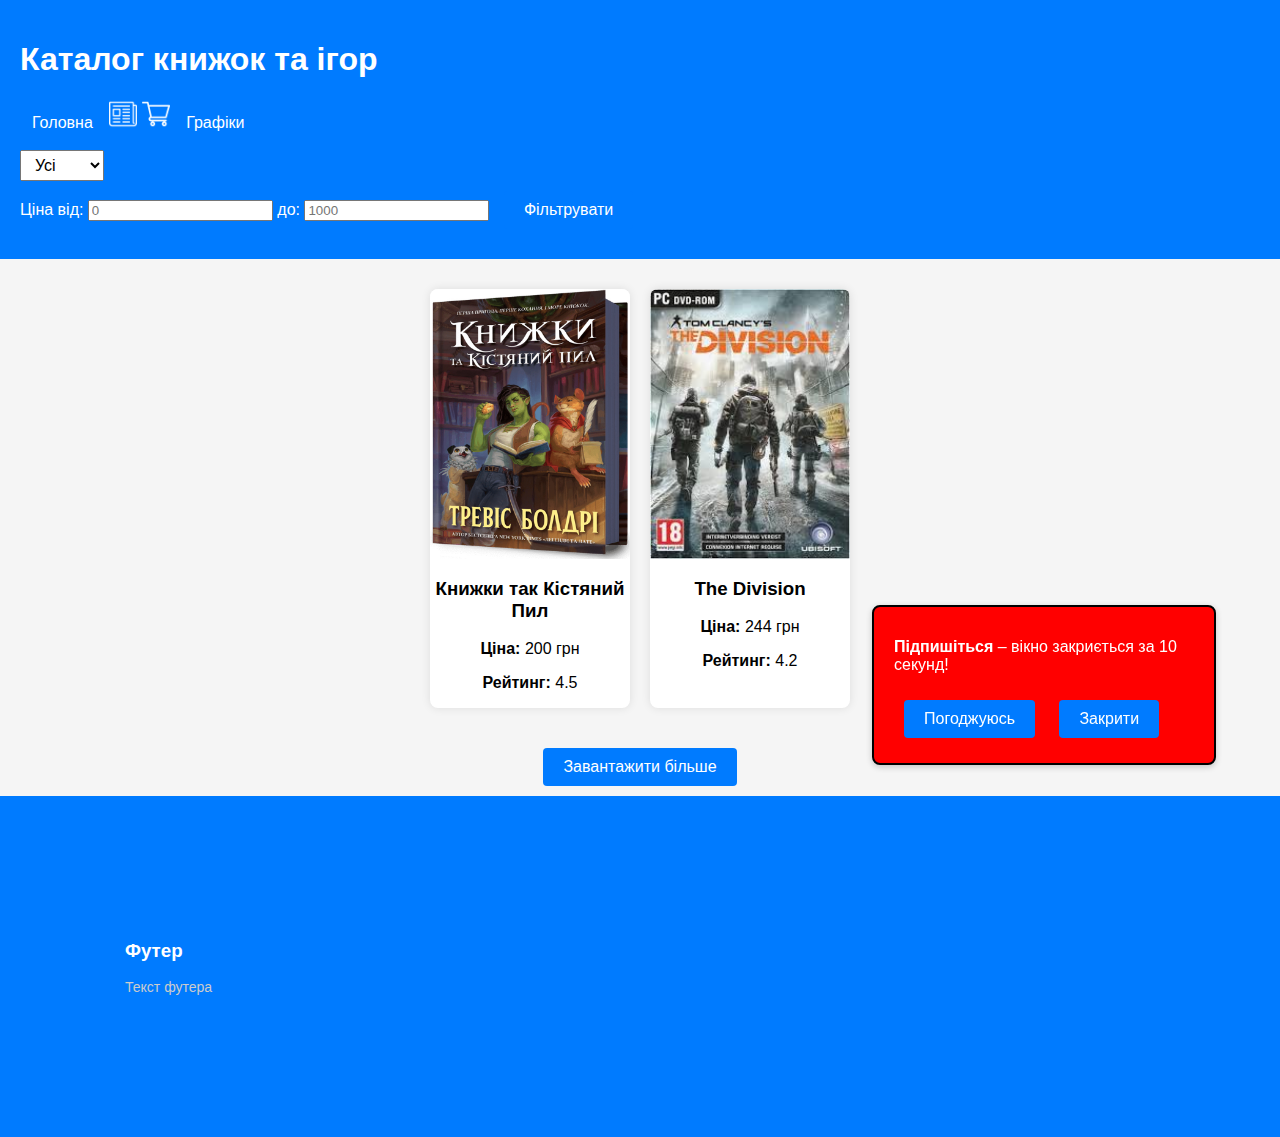
<file: index.html>
<!DOCTYPE html>
<html lang="uk">

<head>
  <meta charset="UTF-8">
  <meta name="viewport" content="width=device-width, initial-scale=1.0">
  <title>Каталог</title>
  <link rel="stylesheet" href="style.css">
</head>

<body>
  <header>
    <h1 class="logo-name">Каталог книжок та ігор</h1>

    <nav class="nav">
      <div class="icon-links">
        <a href="index.html" class="a-nav">Головна</a>
        <a href="news.html" title="Новини" class="icon-link">
          <img src="icons/newspaper-folded.png" alt="Новини">
        </a>
        <a href="#" id="openCartBtn" title="Кошик" class="icon-link">
          <img src="icons/shopping-cart.png" alt="Кошик">
        </a>
         <a href="graphics.html" class="a-nav">Графіки</a>
      </div>
    </nav>



    <div id="filter-panel">
      <select id="categoryFilter">
        <option value="all">Усі</option>
        <option value="books">Книги</option>
        <option value="games">Ігри</option>
      </select>
      <div class="filters">
        <label>Ціна від: <input type="number" id="minPrice" placeholder="0"></label>
        <label>до: <input type="number" id="maxPrice" placeholder="1000"></label>
        <button id="priceFilterBtn">Фільтрувати</button>
      </div>


  </header>


  <main>
    <div id="card-container"></div>
    <div class="button-load">
      <button id="loadMoreBtn">Завантажити більше</button>
    </div>
  </main>

  <footer class="footer">
    <div class="footer-container">
      <div class="footer-about">
        <h3>Футер</h3>
        <p>Текст футера</p>
      </div>
    </div>
  </footer>

 <div id="promo-banner" class="promo-banner hidden">
  <p><strong>Підпишіться</strong> – вікно закриється за <span id="promo-timer">10</span> секунд!</p>
  <button id="acceptPromoBtn">Погоджуюсь</button>
  <button id="closePromoBtn">Закрити</button>
</div>



  <div id="adModal" class="modal hidden">
    <div class="modal-content">
      <img src="img/special-deal.jpg" alt="special deal">
      <p>Спеціальна пропозиція!</p>
      <button id="closeAdBtn" disabled>Закрити (<span id="timer">5</span>)</button>
    </div>
  </div>



  <div id="cartModal" class="modal hidden">
    <div class="modal-content">
      <span id="closeCartBtn" class="close">&times;</span>
      <h2>Ваш кошик</h2>
      <div id="cartItemsContainer"></div>
      <p id="cartTotal">Загальна сума: 0 грн</p>
      <button id="clearCartBtn">Очистити кошик</button>
      <button id="continueShoppingBtn">Продовжити покупки</button>
    </div>
  </div>


 <button id="scrollTopBtn" title="Наверх"><img src="icons/upload.png" alt="up"></button>


  <script src="news.js"></script>
  <script src="cart-modal.js"></script>
  <script src="script.js"></script>

</body>


</html>
</file>
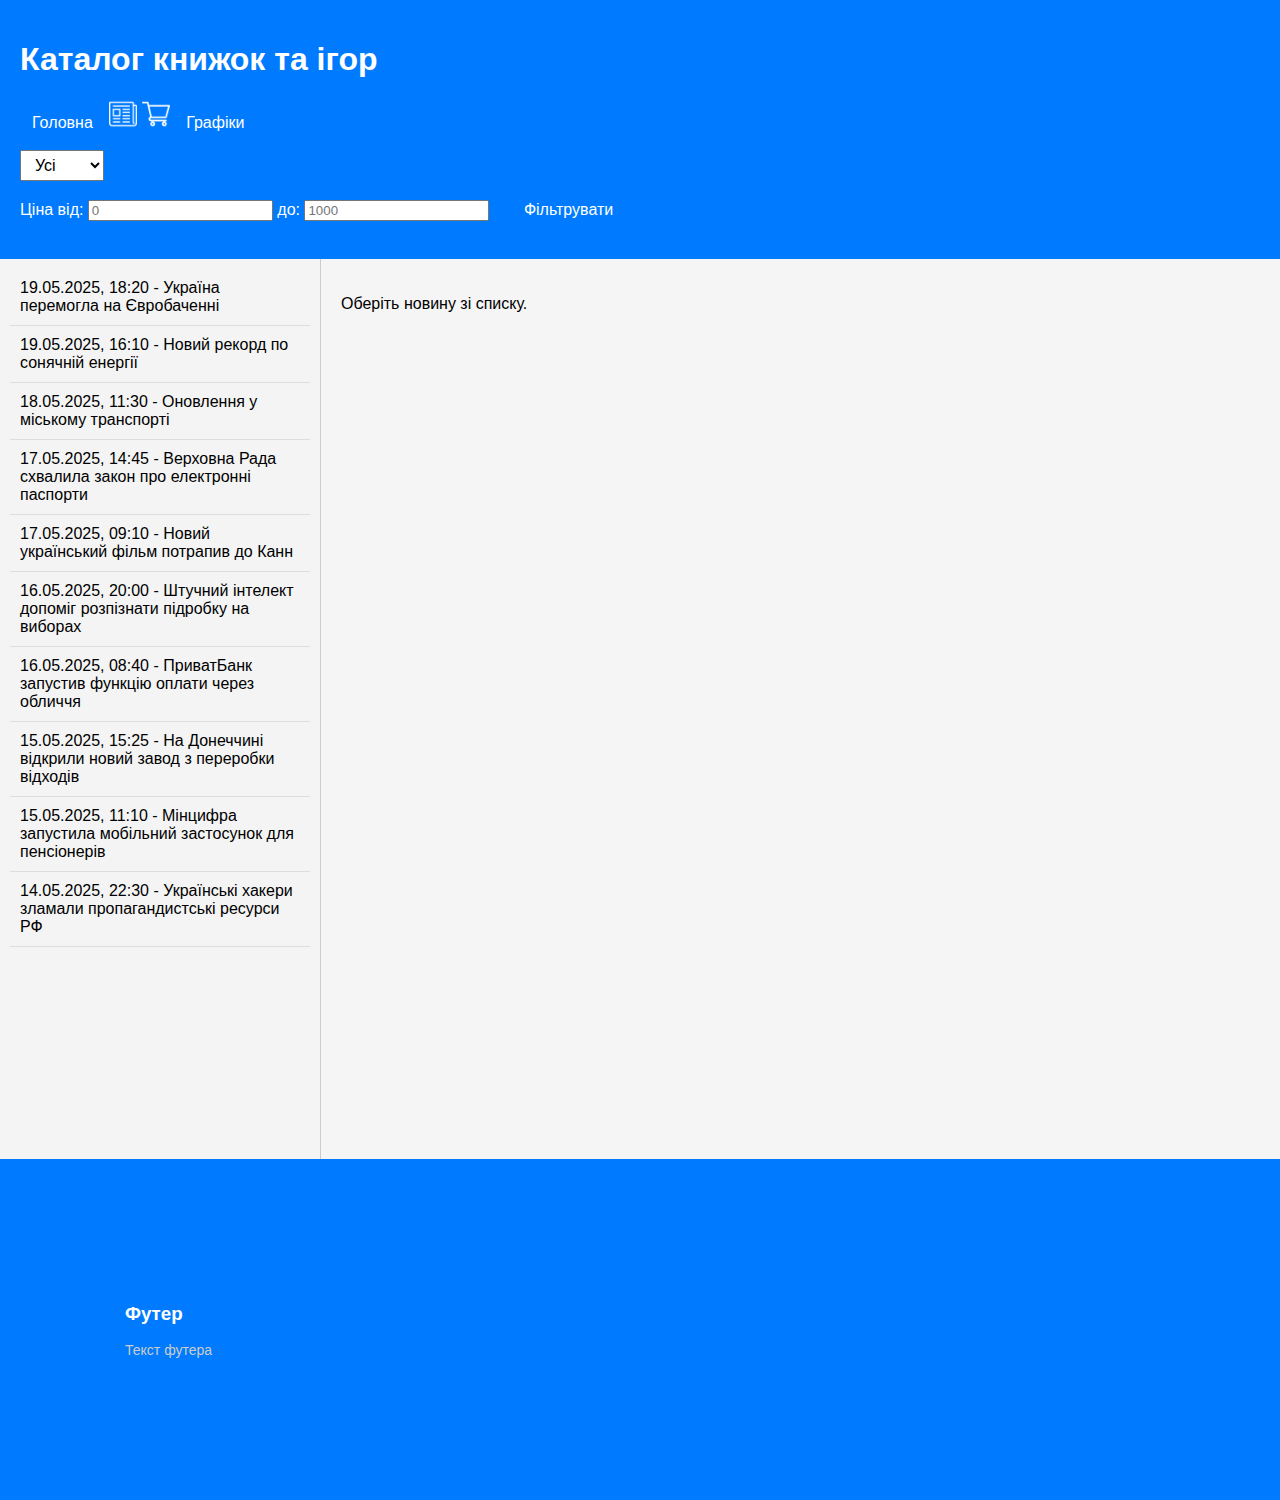
<file: news.html>
<!DOCTYPE html>
<html lang="uk">

<head>
  <meta charset="UTF-8">
  <meta name="viewport" content="width=device-width, initial-scale=1.0">
  <title>Каталог</title>
  <link rel="stylesheet" href="style.css">
</head>

<body>
  <header>
    <h1 class="logo-name">Каталог книжок та ігор</h1>

    <nav class="nav">
      <div class="icon-links">
        <a href="index.html" class="a-nav">Головна</a>
        <a href="news.html" title="Новини" class="icon-link">
          <img src="icons/newspaper-folded.png" alt="Новини">
        </a>
        <a href="#" id="openCartBtn" title="Кошик" class="icon-link">
          <img src="icons/shopping-cart.png" alt="Кошик">
        </a>
        <a href="graphics.html" class="a-nav">Графіки</a>
      </div>
    </nav>

    <div id="filter-panel">
      <select id="categoryFilter">
        <option value="all">Усі</option>
        <option value="books">Книги</option>
        <option value="games">Ігри</option>
      </select>
      <div class="filters">
        <label>Ціна від: <input type="number" id="minPrice" placeholder="0"></label>
        <label>до: <input type="number" id="maxPrice" placeholder="1000"></label>
        <button id="priceFilterBtn">Фільтрувати</button>
      </div>


  </header>
  <main>
    <div class="news-container">
      <aside class="news-sidebar" id="newsList"></aside>
      <main class="news-detail" id="newsContent">
        <p>Оберіть новину зі списку.</p>
      </main>
    </div>
  </main>
  <footer class="footer">
    <div class="footer-container">
      <div class="footer-about">
        <h3>Футер</h3>
        <p>Текст футера</p>
      </div>
    </div>

    <div id="cartModal" class="modal hidden">
      <div class="modal-content">
        <span id="closeCartBtn" class="close">&times;</span>
        <h2>Ваш кошик</h2>
        <div id="cartItemsContainer"></div>
        <p id="cartTotal">Загальна сума: 0 грн</p>
        <button id="clearCartBtn">Очистити кошик</button>
        <button id="continueShoppingBtn">Продовжити покупки</button>
      </div>
    </div>

  </footer>

  <div id="cartModal" class="modal hidden">
    <div class="modal-content">
      <span id="closeCartBtn" class="close">&times;</span>
      <h2>Ваш кошик</h2>
      <div id="cartItemsContainer"></div>
      <p id="cartTotal">Загальна сума: 0 грн</p>
      <button id="clearCartBtn">Очистити кошик</button>
      <button id="continueShoppingBtn">Продовжити покупки</button>
    </div>
  </div>
  <script src="news.js"></script>
  <script src="cart-modal.js"></script>
  <script src="product.js"></script>
</body>
</html>
</file>
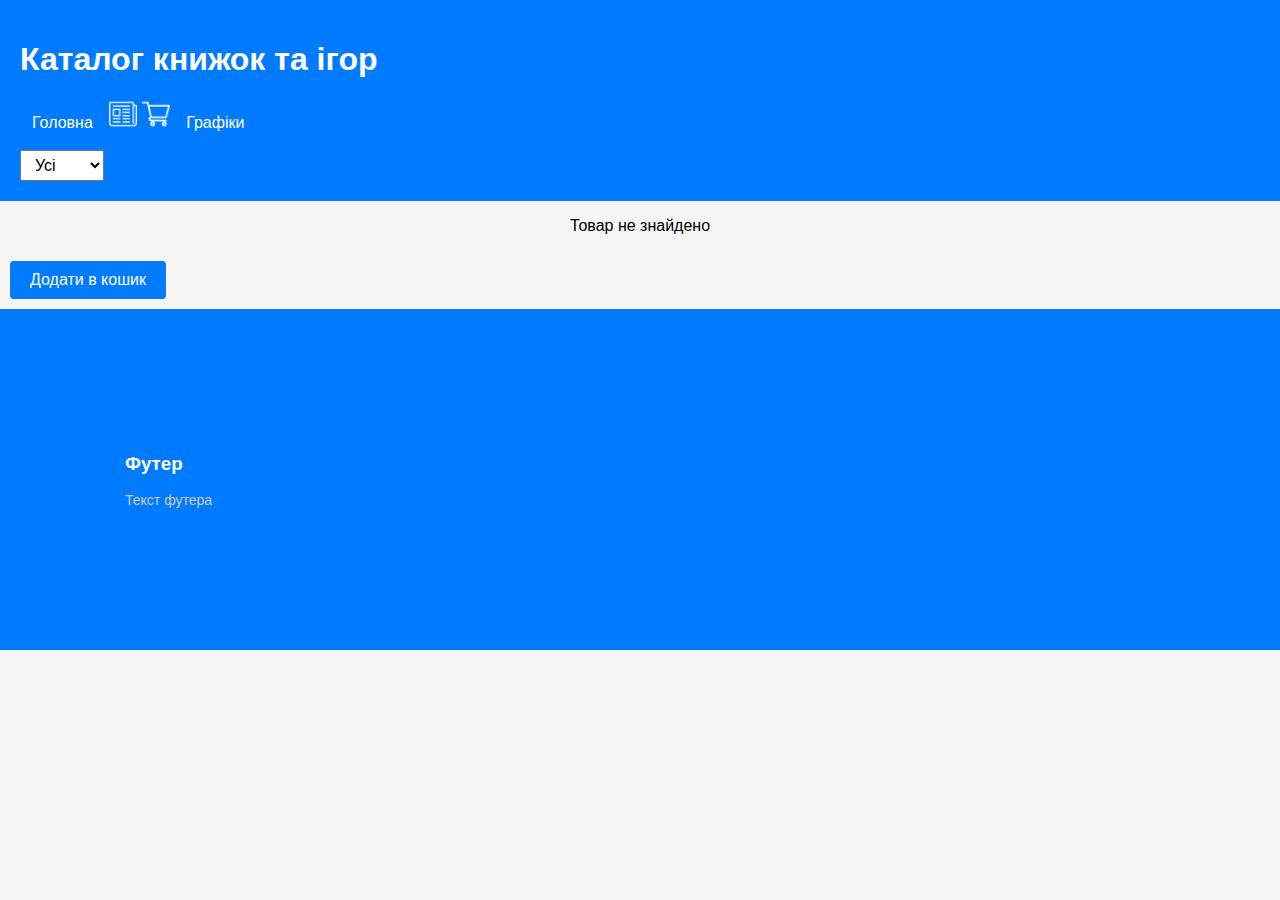
<file: product.html>
<!DOCTYPE html>
<html lang="uk">

<head>
  <meta charset="UTF-8">
  <meta name="viewport" content="width=device-width, initial-scale=1.0">
  <title>Деталі товару</title>
  <link rel="stylesheet" href="style.css">
</head>

<body>
  <header>
    <h1 class="logo-name">Каталог книжок та ігор</h1>

    <nav class="nav">
      <div class="icon-links">
        <a href="index.html" class="a-nav">Головна</a>
        <a href="news.html" title="Новини" class="icon-link">
          <img src="icons/newspaper-folded.png" alt="Новини">
        </a>
        <a href="#" id="openCartBtn" title="Кошик" class="icon-link">
          <img src="icons/shopping-cart.png" alt="Кошик">
        </a>
        <a href="graphics.html" class="a-nav">Графіки</a>
      </div>
    </nav>

    <div id="filter-panel">
      <select id="categoryFilter">
        <option value="all">Усі</option>
        <option value="books">Книги</option>
        <option value="games">Ігри</option>
      </select>
    </div>
  </header>


  <div class="product">
    <div id="product-details"></div>
  </div>
  <button id="addToCartBtn">Додати в кошик</button>
  <footer class="footer">
    <div class="footer-container">
      <div class="footer-about">
        <h3>Футер</h3>
        <p>Текст футера</p>
      </div>
    </div>
  </footer>

  <div id="cartModal" class="modal hidden">
    <div class="modal-content">
      <span id="closeCartBtn" class="close">&times;</span>
      <h2>Ваш кошик</h2>
      <div id="cartItemsContainer"></div>
      <p id="cartTotal">Загальна сума: 0 грн</p>
      <button id="clearCartBtn">Очистити кошик</button>
      <button id="continueShoppingBtn">Продовжити покупки</button>
    </div>
  </div>
  <script src="news.js"></script>
  <script src="cart-modal.js"></script>
  <script src="product.js"></script>
</body>
</html>
</file>
<file: style.css>
body {
  margin: 0;
  font-family: Arial, sans-serif;
  background: #f5f5f5;
}

.hidden {
  display: none !important;
}

header {
  padding: 20px;
  background: #007bff;
  color: white;
}

a {
  text-decoration: none;
}

.nav {
  display: flex;
  flex-wrap: wrap;
  gap: 10px;
}

.a-nav {
  color: white;
  padding: 8px 12px;
  display: inline-block;
}

#filter-panel {
  margin-top: 10px;
}

#card-container {
  display: flex;
  flex-wrap: wrap;
  justify-content: center;
  gap: 16px;
  padding: 20px;
}

.card {
  width: 200px;
  text-align: center;
  background: white;
  box-shadow: 0 0 10px rgba(0, 0, 0, 0.1);
  overflow: hidden;
  border-radius: 8px;
  cursor: pointer;
  transition: transform 0.3s;
}

.card:hover {
  transform: scale(1.02);
}

.card img {
  width: 100%;
  height: 270px;
  display: block;
  transition: transform 0.3s;
}

.card:hover img {
  transform: scale(0.95);
}

.card .desc {
  display: none;
  padding: 10px;
  font-size: 14px;
  color: #333;
  text-align: left;
}

.card.expanded .desc {
  display: block;
}

button {
  margin: 10px;
  padding: 10px 20px;
  cursor: pointer;
  border: none;
  border-radius: 4px;
  background-color: #007bff;
  color: white;
  font-size: 16px;
  transition: background-color 0.3s;
}

button:hover:not(:disabled) {
  background-color: #0056b3;
}

button:disabled {
  background-color: #ccc;
  cursor: default;
}

.button-load {
  display: flex;
  justify-content: center;
}

.modal {
  position: fixed;
  top: 0;
  left: 0;
  width: 100%;
  height: 100%;
  background: rgba(0, 0, 0, 0.5);
  z-index: 1100;
  display: flex;
  align-items: center;
  justify-content: center;
}

.modal-content {
  background: white;
  padding: 20px 30px;
  border-radius: 8px;
  text-align: center;
}

#adModal .modal-content {
  color: white;
  background: red;
  border: 2px solid black;
}

.promo-banner {
  position: fixed;
  bottom: 15%;
  right: 5%;
  color: white;
  background: red;
  padding: 15px 20px;
  border: 2px solid black;
  border-radius: 8px;
  z-index: 1000;
  box-shadow: 0 2px 6px rgba(0, 0, 0, 0.2);
  animation: slideIn 0.5s ease;
}

@keyframes slideIn {
  from {
    opacity: 0;
    transform: translateY(20px);
  }

  to {
    opacity: 1;
    transform: translateY(0);
  }
}

.footer {
  background-color: #007bff;
  color: white;
  padding: 125px;
  font-family: Arial, sans-serif;
}

.footer h3 {
  margin-bottom: 15px;
  color: White;
}

.footer p,
.footer a {
  font-size: 14px;
  line-height: 1.5;
  color: #ccc;
  text-decoration: none;
}

/* Адаптив*/

@media (max-width: 480px) {
  header {
    padding: 15px 10px;
  }

  .nav {
    flex-direction: column;
    gap: 8px;
  }

  #filter-panel {
    margin-top: 15px;
    padding: 0 10px;
  }

  #card-container {
    flex-direction: column;
    gap: 12px;
    padding: 10px;
  }

  .card {
    width: 100%;
    max-width: 350px;
    margin: 0 auto;
  }

  button {
    width: 100%;
    box-sizing: border-box;
  }

  .promo-banner {
    bottom: 10%;
    right: 5%;
    width: 90%;
    font-size: 14px;
    padding: 12px 15px;
  }

  .footer {
    padding: 20px 10px;
    font-size: 14px;
  }
}


@media (min-width: 481px) and (max-width: 768px) {
  .nav {
    flex-wrap: wrap;
    justify-content: center;
  }

  #card-container {
    gap: 14px;
    padding: 15px;
  }

  .card {
    width: 45%;
    max-width: none;
  }

  button {
    width: auto;
    padding: 12px 25px;
  }

  .promo-banner {
    bottom: 12%;
    right: 7%;
    width: 300px;
    font-size: 15px;
    padding: 15px 20px;
  }

  .footer {
    padding: 25px 20px;
  }
}


@media (min-width: 769px) and (max-width: 1024px) {
  #card-container {
    gap: 16px;
    padding: 20px;
  }

  .card {
    width: 30%;
  }

  .promo-banner {
    bottom: 15%;
    right: 5%;
    width: 350px;
    font-size: 16px;
  }
}


@media (min-width: 1025px) {
  #card-container {
    gap: 20px;
    padding: 30px 40px;
  }

  .card {
    width: 200px;
  }

  .promo-banner {
    width: 300px;
    font-size: 16px;
  }
}



/* lab3 styles */

.icon-link img {
  width: 28px;
  height: 28px;
  filter: invert(1);
}


@media (max-width: 480px) {
  .icon-link img {
    width: 36px;
    height: 36px;
  }
}


.product {
  display: flex;
  justify-content: center;
}


/* Модальне вікно кошика */


.modal-content {
  background: white;
  padding: 20px;
  border-radius: 12px;
  width: 90%;
  max-width: 500px;
  max-height: 80vh;
  overflow-y: auto;
  position: relative;
  color: black;
}

.close {
  position: absolute;
  top: 10px;
  right: 15px;
  font-size: 24px;
  cursor: pointer;
}


.cart-item {
  display: flex;
  justify-content: space-between;
  margin-bottom: 15px;
  border-bottom: 1px solid #ddd;
  padding-bottom: 10px;
}

.removeItemBtn {
  background: none;
  border: none;
  font-size: 20px;
  cursor: pointer;
  color: white;
  background-color: red;
}

.quantityInput {
  width: 60px;
  padding: 4px;
}

#cartTotal {
  color: black;
}


/* news page styles */
.news-container {
  display: flex;
  height: 100vh;
  flex-direction: row;
}

.news-sidebar {
  width: 300px;
  overflow-y: auto;
  background-color: #f4f4f4;
  border-right: 1px solid #ccc;
  padding: 10px;
}

.news-item {
  padding: 10px;
  cursor: pointer;
  border-bottom: 1px solid #ddd;
}

.news-item.important {
  font-weight: bold;
}

.news-detail {
  flex-grow: 1;
  padding: 20px;
  overflow-y: auto;
}

@media (max-width: 768px) {
  .news-container {
    flex-direction: column;
  }

  .news-sidebar {
    display: none;
  }

  .news-detail {
    width: 100%;
  }

  .news-item-mobile {
    display: block;
    padding: 15px;
    border-bottom: 1px solid #ccc;
  }
}

/* graphics styles */

.controls {
  text-align: center;
  margin-bottom: 20px;
}

select {
  font-size: 1rem;
  padding: 5px 10px;
}
.container-graph {
  max-width: 700px;
  margin: 0 auto;
  background: white;
  padding: 20px;
  border-radius: 8px;
  box-shadow: 0 0 10px rgba(0,0,0,0.1);
}


/* button up */
#scrollTopBtn {
  position: fixed;
  bottom: 40px;
  right: 40px;
  z-index: 1000;
  display: none; 
  background-color: #36a2eb;
  color: white;
  border: none;
  border-radius: 50%;
  width: 50px;
  height: 50px;
  font-size: 28px;
  cursor: pointer;
  box-shadow: 0 4px 8px rgba(0,0,0,0.3);
  transition: opacity 0.3s ease;
}

#scrollTopBtn:hover {
  background-color: #2a83c9;
}
</file>
